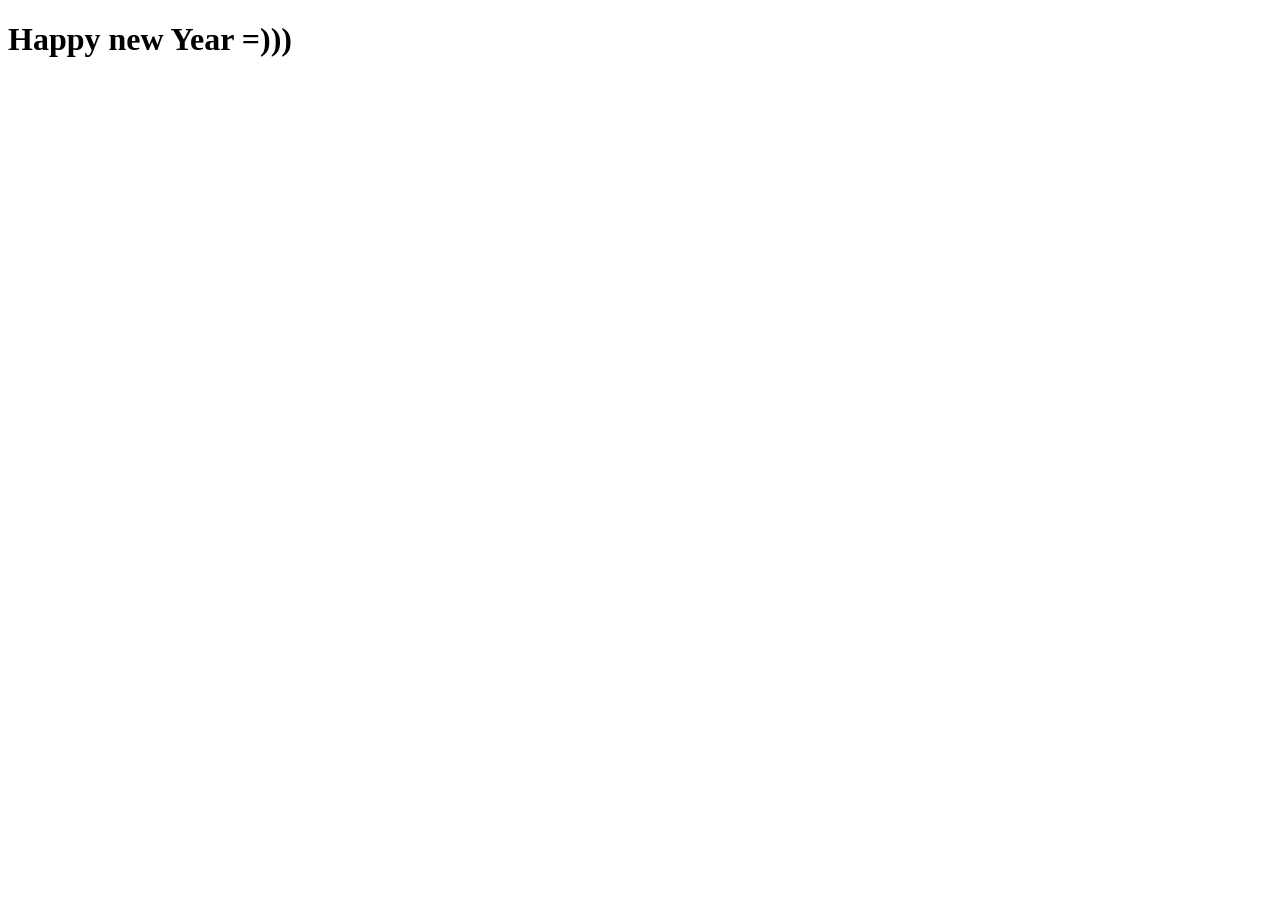
<file: index.html>
<!DOCTYPE html>
<html lang="en">
<head>
    <meta charset="UTF-8">
    <meta name="viewport" content="width=device-width, initial-scale=1.0">
    <title>Happy new year</title>
</head>
<body>
    <h1>Happy new Year =)))</h1>


    <script>
        let h1 = document.querySelector('h1');
        const arrColor = ['#000', '#ccc', '#fff', '#bbb', 'red']

        setInterval(function fnloop(params) {
            console.log('ok log');
        }, 2000)
    </script>
</body>
</html>
</file>
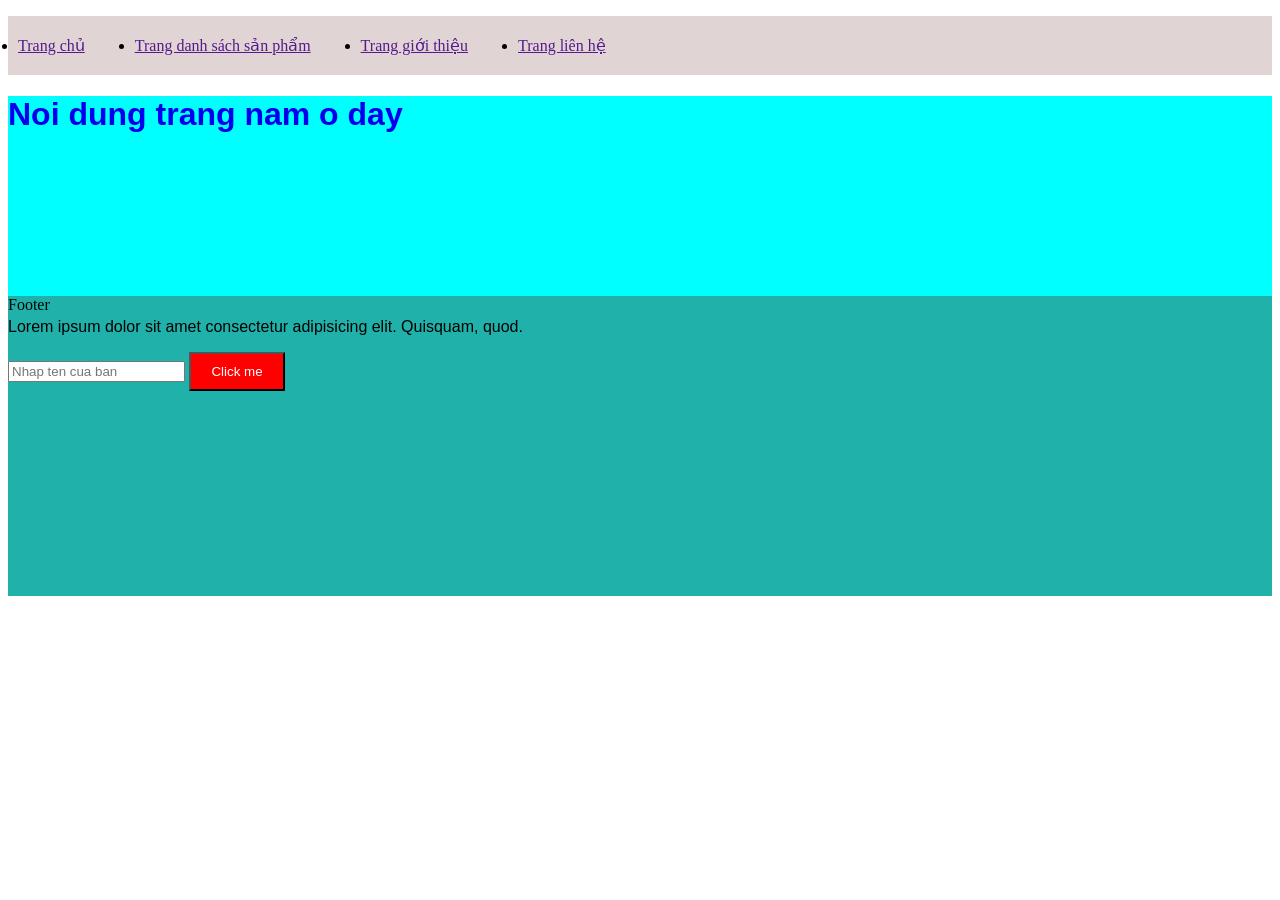
<file: index2.html>
<!DOCTYPE html>
<html lang="en">
<head>
    <meta charset="UTF-8">
    <meta name="viewport" content="width=device-width, initial-scale=1.0">
    <title>Document</title>

    <link rel="stylesheet" href="css/css.css">
</head>
<body>

    <header class="main-content">
        <ul>
            <li>
                <a href="">Trang chủ</a>
            </li>
            <li><a href="">Trang danh sách sản phẩm</a></li>
            <li><a href="">Trang giới thiệu</a></li>
            <li><a href="">Trang liên hệ</a></li>
        </ul>
    </header>
    
    <main class="main-content">
        <h1 class="header1">Noi dung trang nam o day</h1>
        <p>Lorem ipsum dolor sit amet consectetur adipisicing elit. Quisquam, quod.</p>

        <form action="">
            <input type="text" placeholder="Nhap ten cua ban">
            <button type="button" id="btnClick2" onclick="changeContentABC()">Click me</button>
        </form>
    </main>
    
    <footer>Footer</footer>


    <!-- script -->
    <script>
        let button = document.getElementById('btnClick2');
        let h1 = document.getElementsByClassName('header1');

        let content = "Nội dung đã được thay đổi bởi JavaScript";
        
        function changeContentABC() {
            
            let input = document.querySelector('input').value;


            h1[0].innerText = input;
        }

    </script>
</body>
</html>
</file>
<file: css/css.css>
.header1 {
        height: 200px;
            color: rgb(0, 0, 239);
            background-color: aqua;
        }
        ul{
            display: flex;
            gap: 50px;
            background-color: #e1d4d4;
            padding: 20px 10px;
        }
        main{
            height: 200px;
            font-family: Arial, sans-serif;
            margin: 0;
            padding: 0;
            background-color: #dc3434;
        }

        footer{
            height: 300px;
            background-color: lightseagreen;
        }

        button{
            background-color: red;
            color: white;
            padding: 10px 20px;
        }
        button:hover{
            background-color: blue;
        }
</file>
